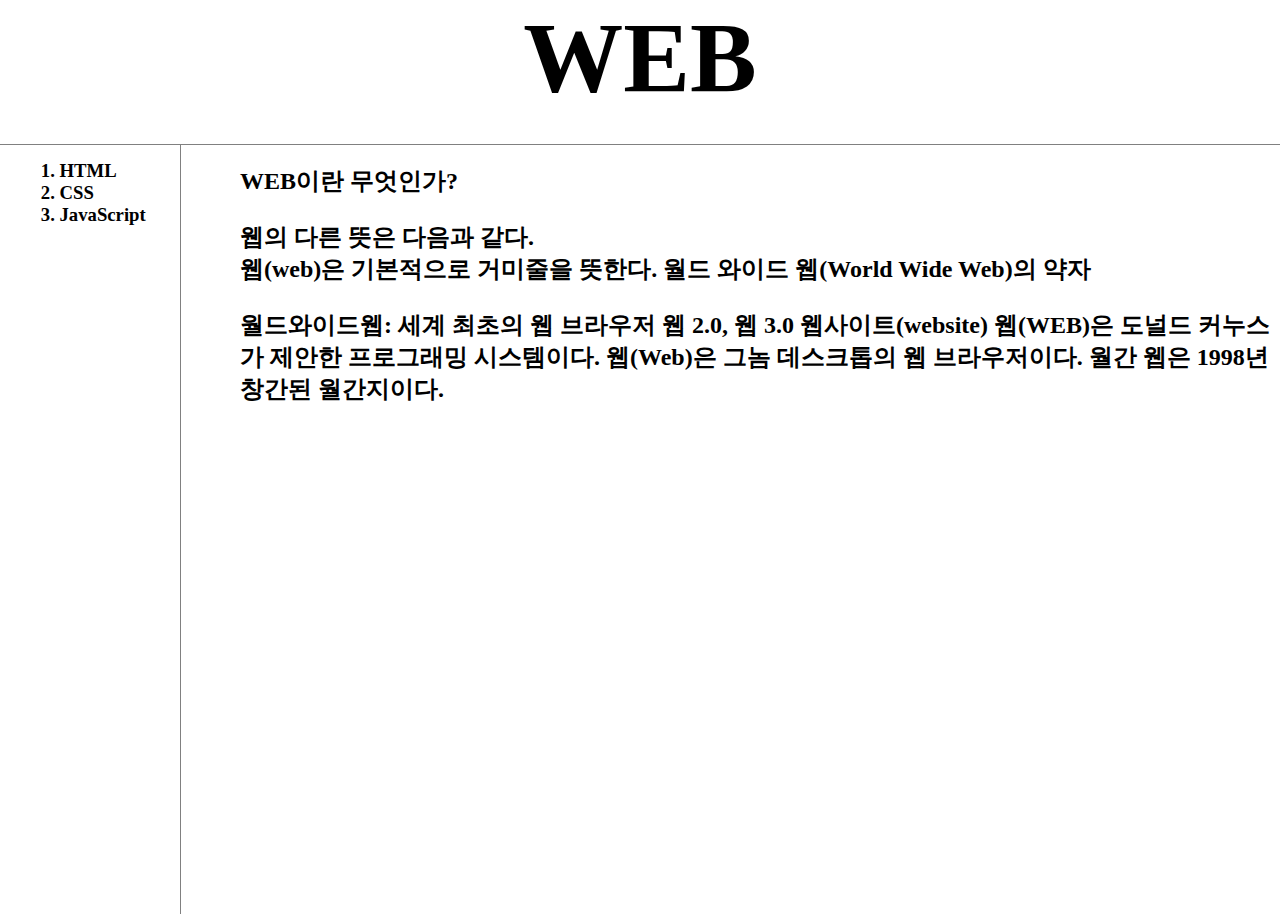
<file: index.html>
<!DOCTYPE html>
<html lang="en">
<head>
    <meta charset="UTF-8">
    <meta http-equiv="X-UA-Compatible" content="IE=edge">
    <meta name="viewport" content="width=device-width, initial-scale=1.0">
    <title>WEB</title>
    <link rel="stylesheet" href="style.css">
</head>
<body>
    <h1><a href="index.html">WEB</a></h1>
        <div id="grid">
            <ol>
                <h3><li><a href="1.html">HTML</a></li>
                <li><a href="2.html">CSS</a></li>
                <li><a href="3.html">JavaScript</a></li></h3>
            </ol>  
            <div id="article">  
                <h2>WEB이란 무엇인가?</h2>
                <h2><P>웹의 다른 뜻은 다음과 같다.<BR>
                웹(web)은 기본적으로 거미줄을 뜻한다.
                월드 와이드 웹(World Wide Web)의 약자</P>
                <P>월드와이드웹: 세계 최초의 웹 브라우저
                웹 2.0, 웹 3.0
                웹사이트(website)
                웹(WEB)은 도널드 커누스가 제안한 프로그래밍 시스템이다.
                웹(Web)은 그놈 데스크톱의 웹 브라우저이다.
                월간 웹은 1998년 창간된 월간지이다.</P></h2>
            </div>
        </div>
    </body>
</html>
</file>
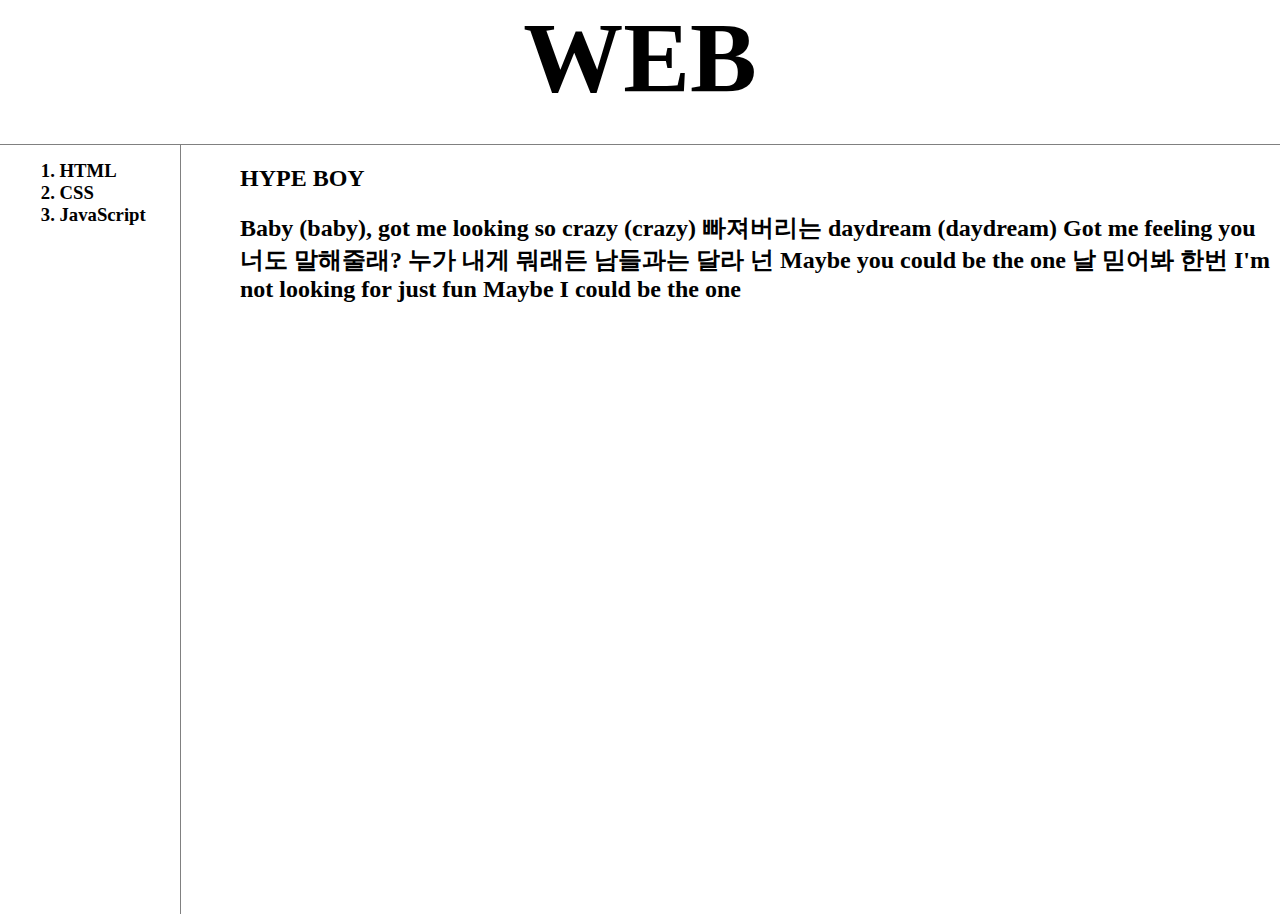
<file: 1.html>
<!DOCTYPE html>
<html>
<head>
    <title>Hype Boy</title>
    <meta charset="utf-8">
        <link rel="stylesheet" href="style.css">
</head>
    <body>
        <h1><a href="index.html">WEB</a></h1>
        <div id="grid">
            <ol>
                <h3><li><a href="1.html" class="linzy">HTML</a></li>
                <li><a href="2.html" class="linzy" id="cas">CSS</a></li>
                <li><a href="3.html">JavaScript</a></li></h3>
            </ol>

            <div id="article">
                <h2 id="qwe">HYPE BOY</h2>
                 <h2>Baby (baby), got me looking so crazy (crazy)
                 빠져버리는 daydream (daydream)
                 Got me feeling you 너도 말해줄래?
                 누가 내게 뭐래든 남들과는 달라 넌
                 Maybe you could be the one
                날 믿어봐 한번 I'm not looking for just fun
                Maybe I could be the one</h2>
             </div>
        </div>
    </body>
</html>
</file>
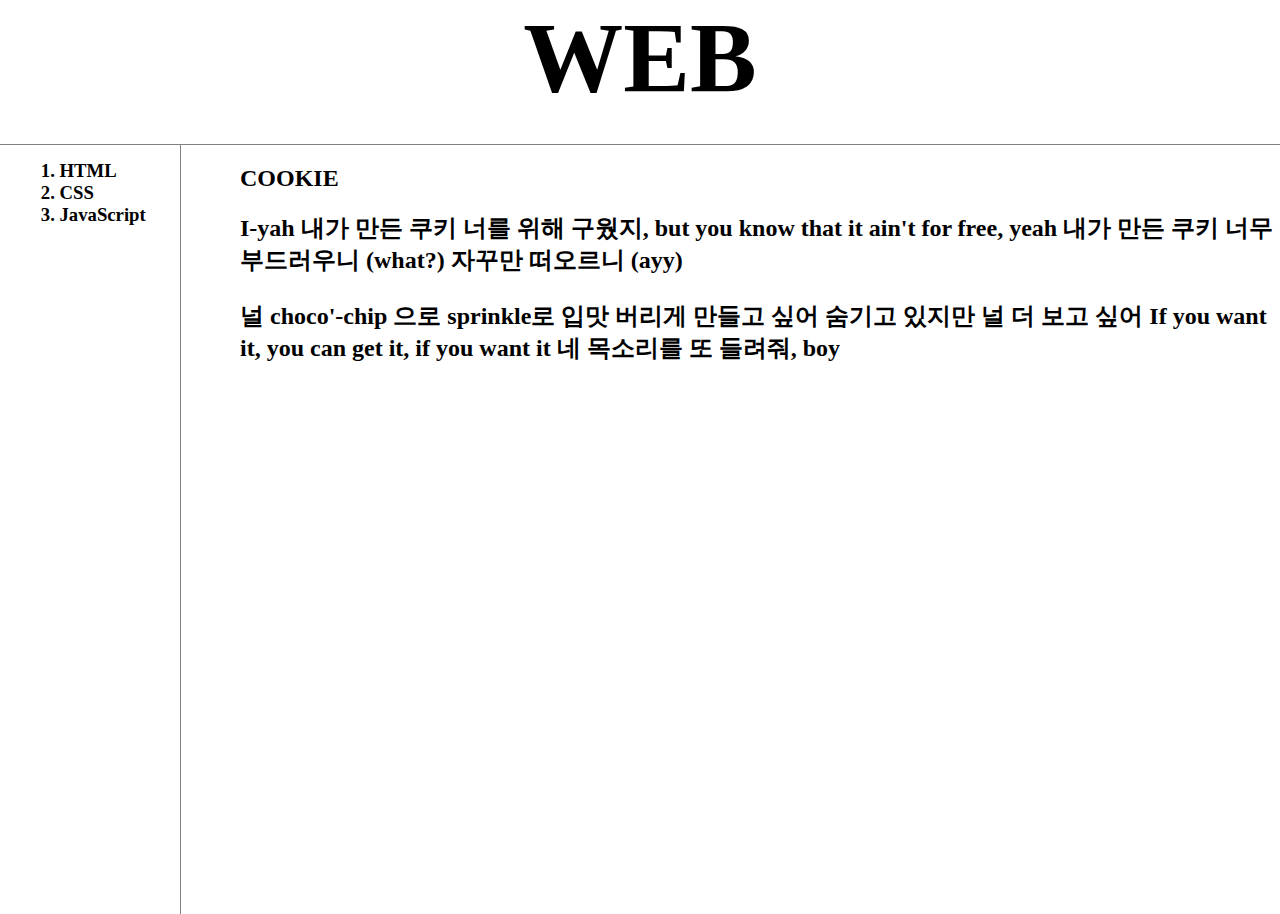
<file: 2.html>
<!DOCTYPE html>
<html lang="en">
<head>
    <meta charset="UTF-8">
    <meta http-equiv="X-UA-Compatible" content="IE=edge">
    <meta name="viewport" content="width=device-width, initial-scale=1.0">
    <title>CSS</title>
    <link rel="stylesheet" href="style.css">
</head>
    <body>
        <h1><a href="index.html">WEB</a></h1>
        <div id="grid">
            <ol>
                <h3><li><a href="1.html">HTML</a></li>
                <li><a href="2.html">CSS</a></li>
                <li><a href="3.html">JavaScript</a></li></h3>
            </ol>
             <div id="article">
                <h2>COOKIE</h2>
                <h2>I-yah
                내가 만든 쿠키
                너를 위해 구웠지, but you know that it ain't for free, yeah
                내가 만든 쿠키
                너무 부드러우니 (what?) 자꾸만 떠오르니 (ayy)</p>
                <p>널 choco'-chip 으로 sprinkle로 입맛 버리게 만들고 싶어
                숨기고 있지만 널 더 보고 싶어
                If you want it, you can get it, if you want it
                네 목소리를 또 들려줘, boy</p></h2>
            </div>
        </div>
    </body>
</html>
</file>
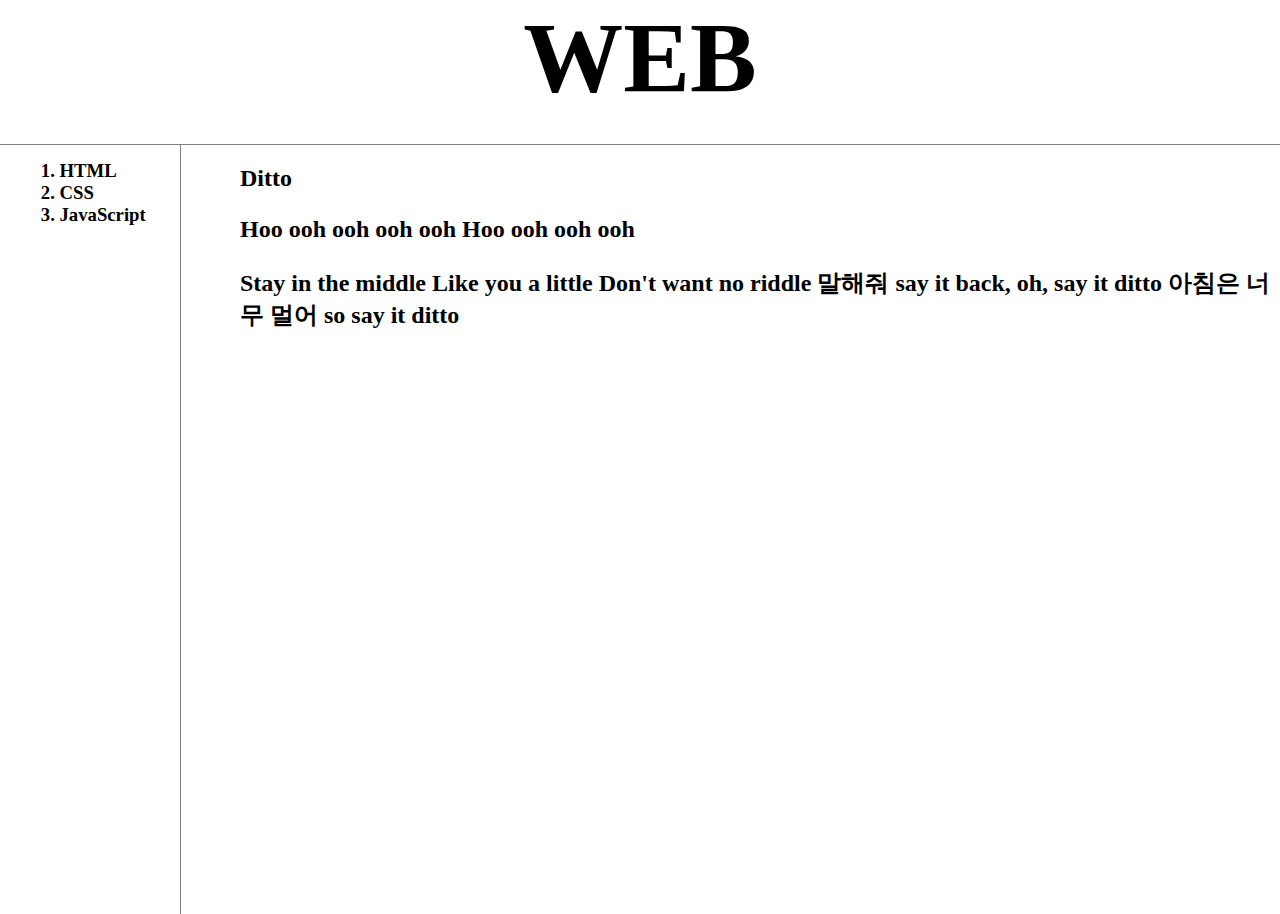
<file: 3.html>
<!DOCTYPE html>
<html lang="en">
<head>
    <meta charset="UTF-8">
    <meta http-equiv="X-UA-Compatible" content="IE=edge">
    <meta name="viewport" content="width=device-width, initial-scale=1.0">
    <title>javaScript</title>
    <link rel="stylesheet" href="style.css">
</head>
    <body>
    <h1><a href="index.html">WEB</a></h1>
        <div id="grid">
        <ol>
            <h3><li><a href="1.html">HTML</a></li>
            <li><a href="2.html">CSS</a></li>
            <li><a href="3.html">JavaScript</a></li></h3>
        </ol>
            <div id="article">
                <h2>Ditto</h2>
                <h2><p>Hoo ooh ooh ooh ooh
                Hoo ooh ooh ooh</p>
                <p>Stay in the middle
                Like you a little
                Don't want no riddle
                말해줘 say it back, oh, say it ditto
                아침은 너무 멀어 so say it ditto</p></h2>
            </div>
        </div>
    </body>
</html>
</file>
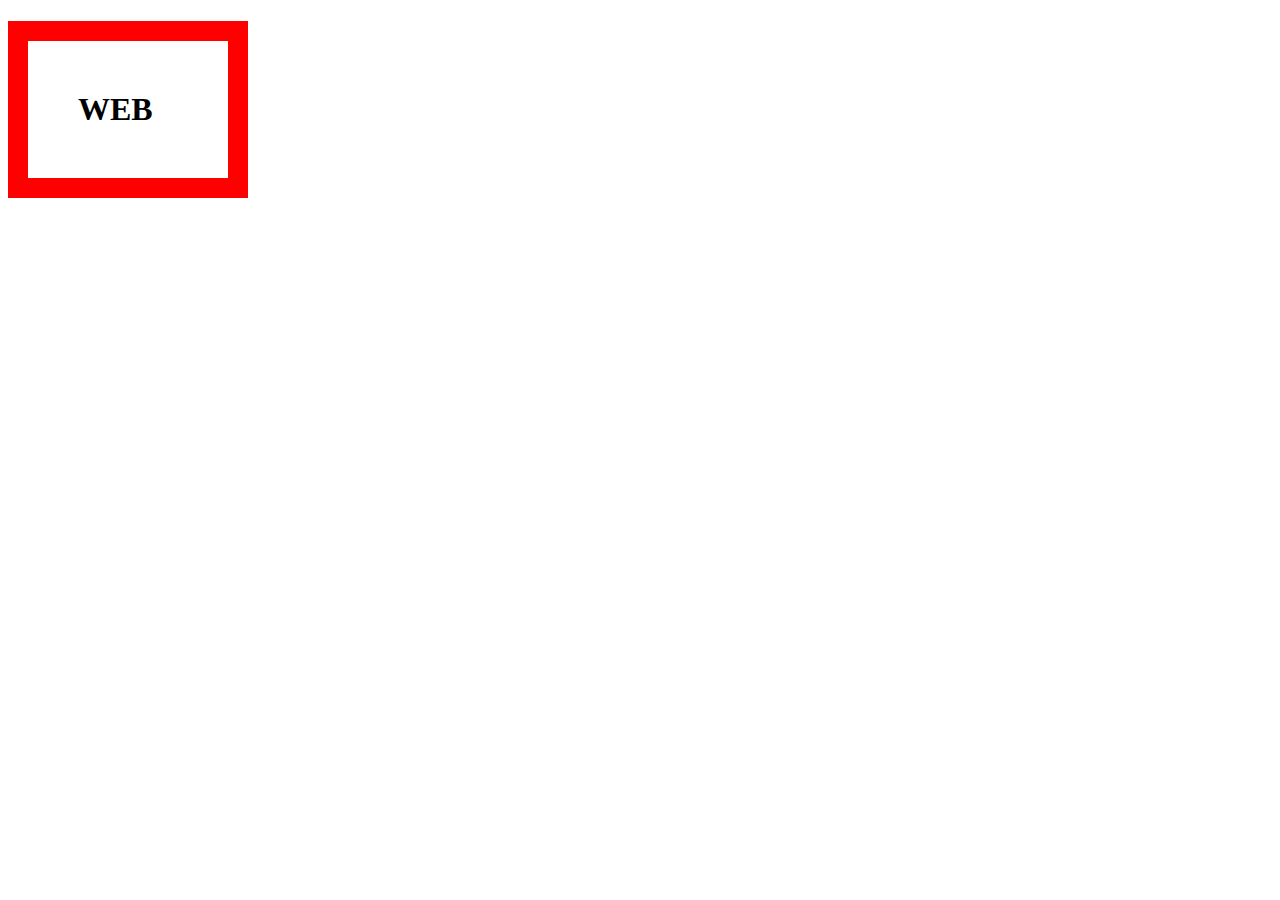
<file: box.html>
<!DOCTYPE html>
<html lang="en">
<head>
    <meta charset="UTF-8">
    <meta http-equiv="X-UA-Compatible" content="IE=edge">
    <meta name="viewport" content="width=device-width, initial-scale=1.0">
    <title>WEB</title>
</head>
<body>
    <style>
        h1 {         
           border: 20px solid red;
           padding: 50px;
           display: block;
           width: 100px;
           /*
           블럭 전체를 쓰는 element = block level element
           */
        }
            /*
            자신의 부피, 컨텐츠 크기만큼 갖는 element = inline element
            */
</style>
    <H1>WEB</H1>
</body>
</html>
</file>
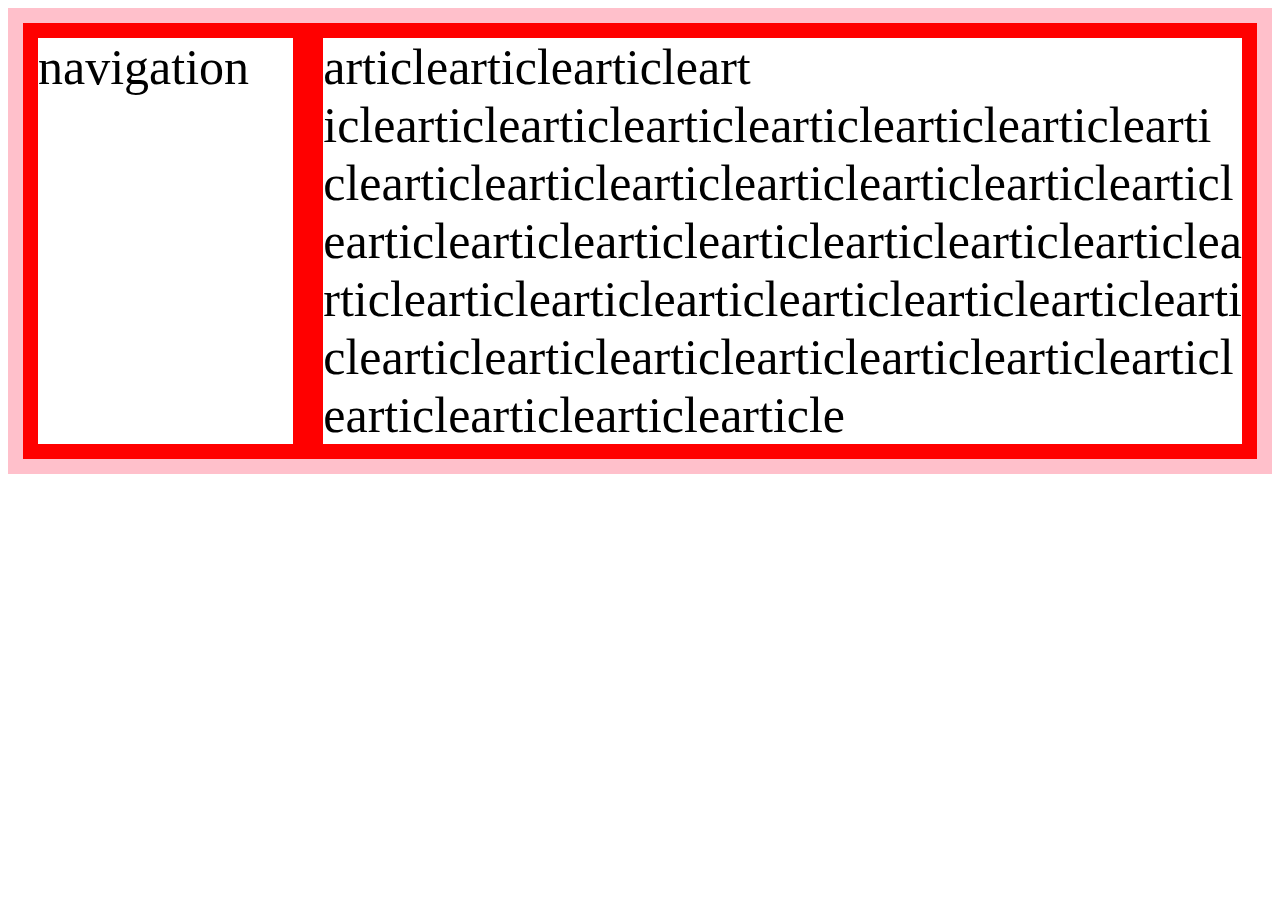
<file: grid.html>
<!DOCTYPE html>
<html lang="en">
<head>
    <meta charset="UTF-8">
    <meta http-equiv="X-UA-Compatible" content="IE=edge">
    <meta name="viewport" content="width=device-width, initial-scale=1.0">
    <title>Document</title>
</head>
<style>
    #grid {
        border: solid 15px pink;
        display: grid;
        grid-template-columns: 1fr 2fr;
    }
    div {
        border: solid 15px red;
        font-size: 50px;
    }
    </style>

    <body>
        <div id="grid">
            <div>navigation</div> <div>articlearticlearticleart
                iclearticlearticlearticlearticlearticlearticlearti
                clearticlearticlearticlearticlearticlearticlearticl
                earticlearticlearticlearticlearticlearticlearticlea
                rticlearticlearticlearticlearticlearticlearticlearti
                clearticlearticlearticlearticlearticlearticlearticl
                earticlearticlearticlearticle</div>
        </div>  
    </body>
</html>
</file>
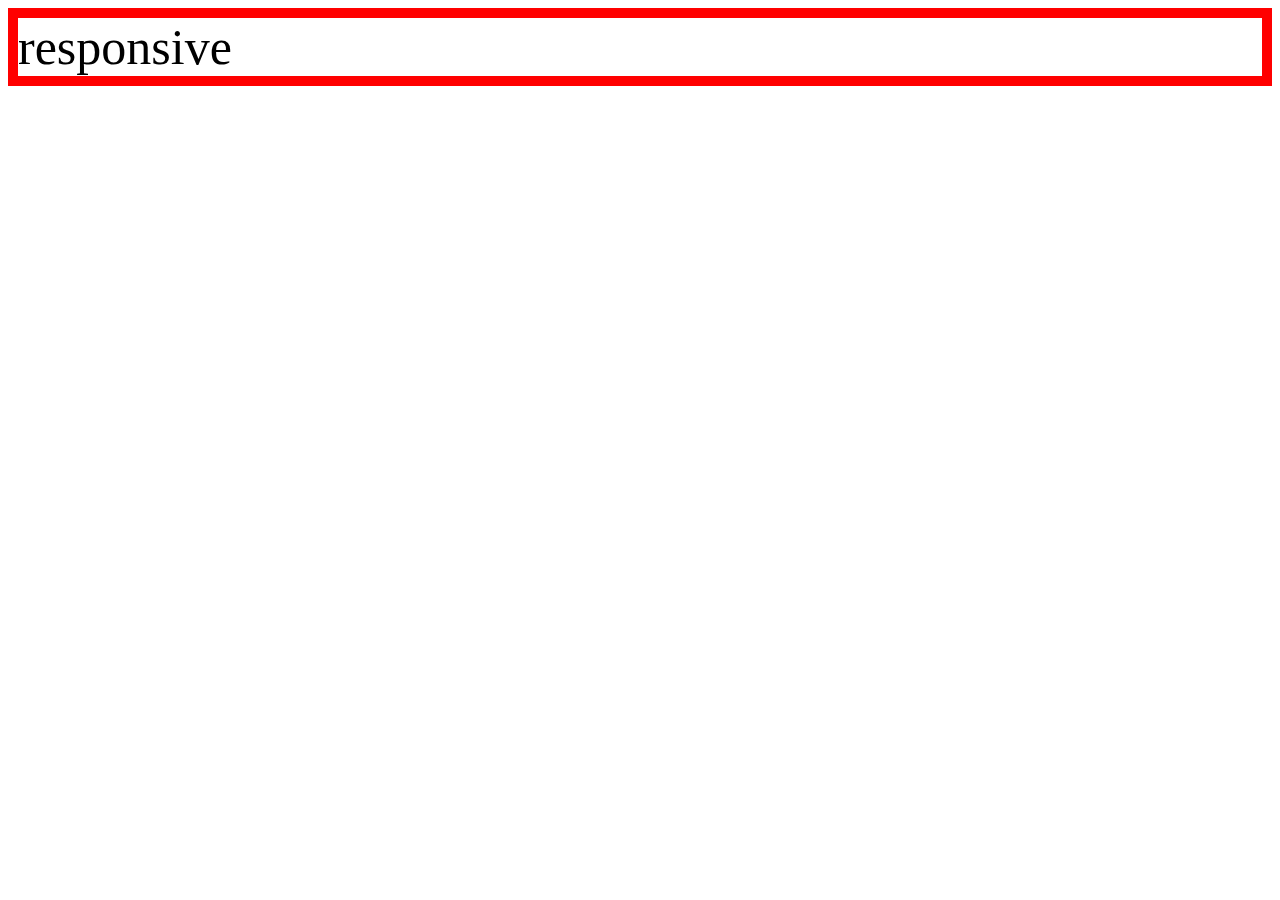
<file: mediaquery.html>
<!DOCTYPE html>
<html lang="en">
<head>
    <meta charset="UTF-8">
    <meta http-equiv="X-UA-Compatible" content="IE=edge">
    <meta name="viewport" content="width=device-width, initial-scale=1.0">
    <title>Document</title>
    <style>
        div {
            border: solid 10px red;
            font-size: 50px;
        }
        @media(max-width:800px) {
            div {
                display: none;
            }
        }
    </style>
</head>
<body>
    <div>
        responsive
    </div>
</body>
</html>
</file>
<file: style.css>
a {
    color:black;
    text-decoration: none;
}
h1 {
    font-size: 100px; text-align: center;
    border-bottom: 1px solid gray;
    margin:0;
    padding-bottom: 29px;
}       
#grid {
    display: grid;
    grid-template-columns: 220px 1fr;
}
#grid ol {
    border-right: 1px solid gray;
    width: 120px; height: 754px;
    margin:0;     
    padding-top: 15px;
    padding-left: 20px;
    margin:0 auto;
}
h3 {
    margin:0;
}
body {
    margin:0;
}
#article {
    padding-left: 20px;
}
@media(max-width:650px) {
    #grid {
    display: block;
}

#grid ol {
    display: inline;  
    text-align: center;            
}
#qwe {
text-align: center;
margin: 0;
}
h1 {
    font-size: 100px; text-align: center;
    border-bottom:none;
}
}
</file>
